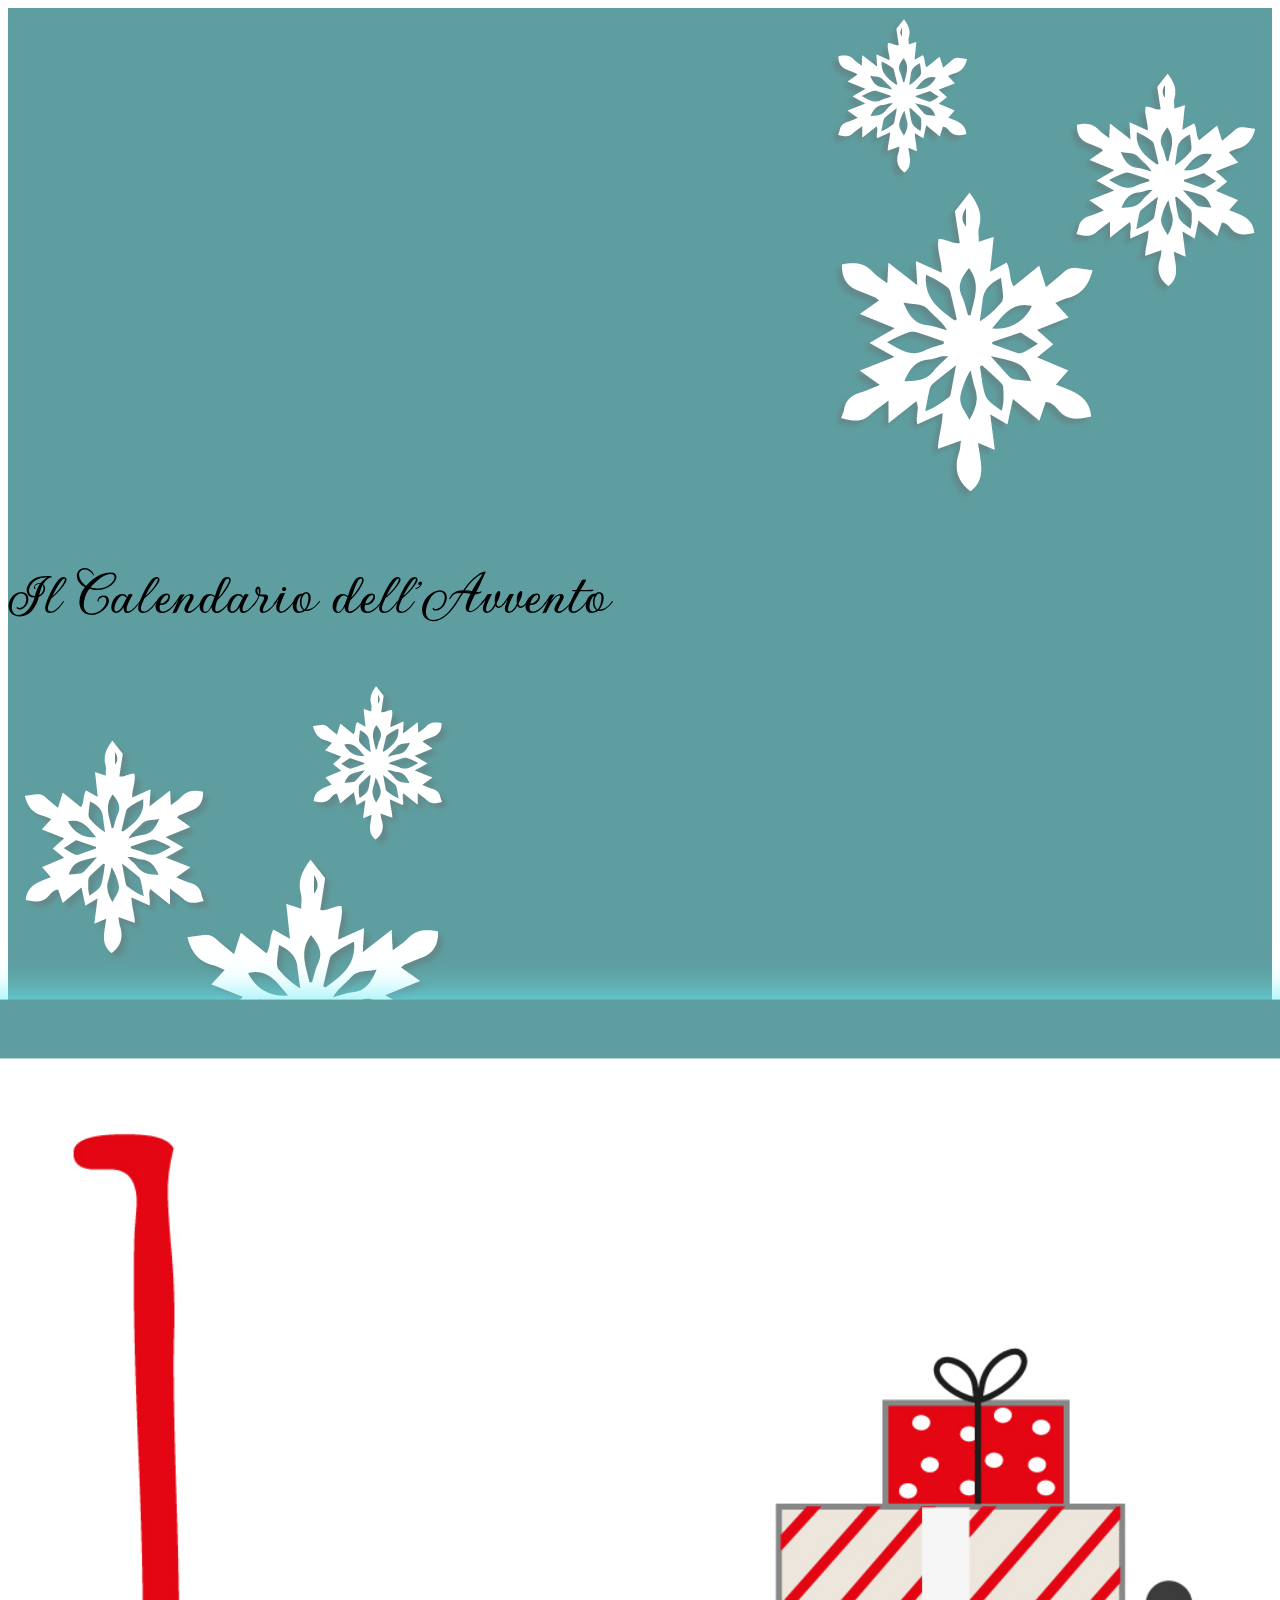
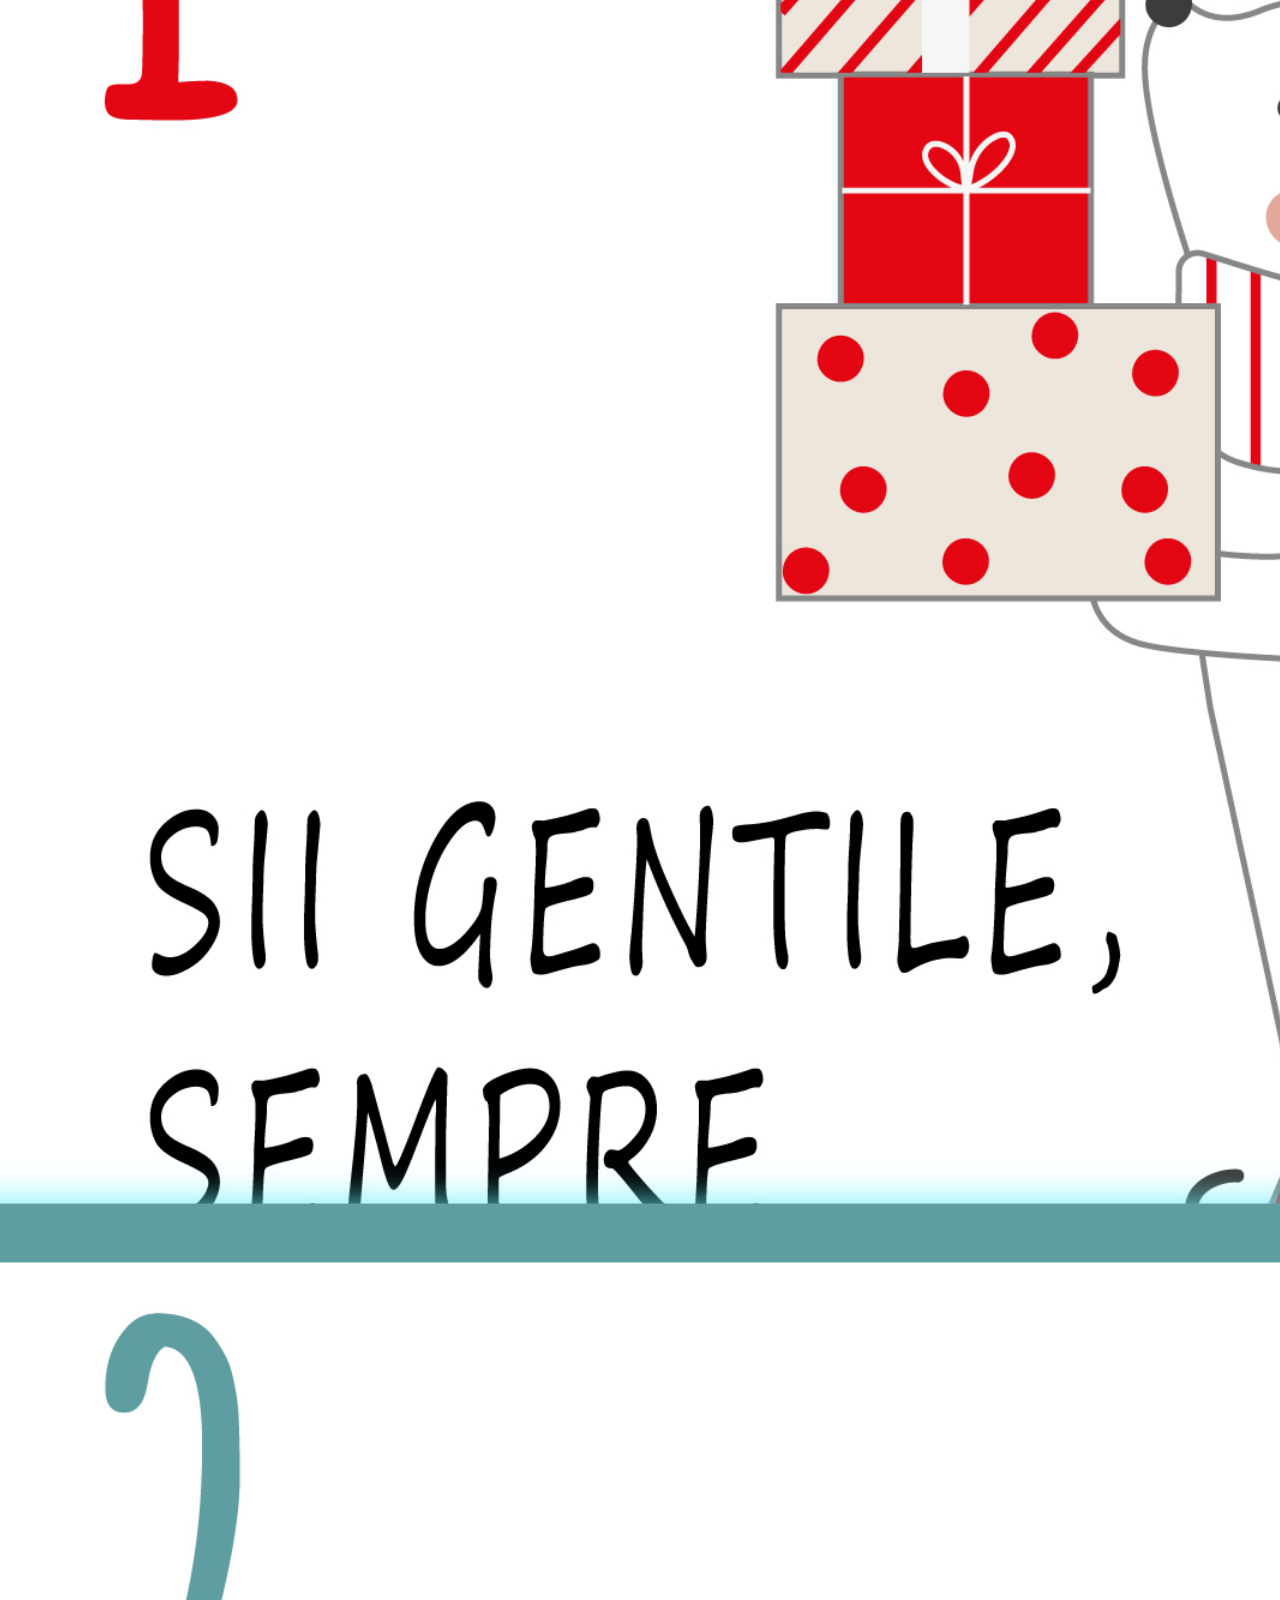
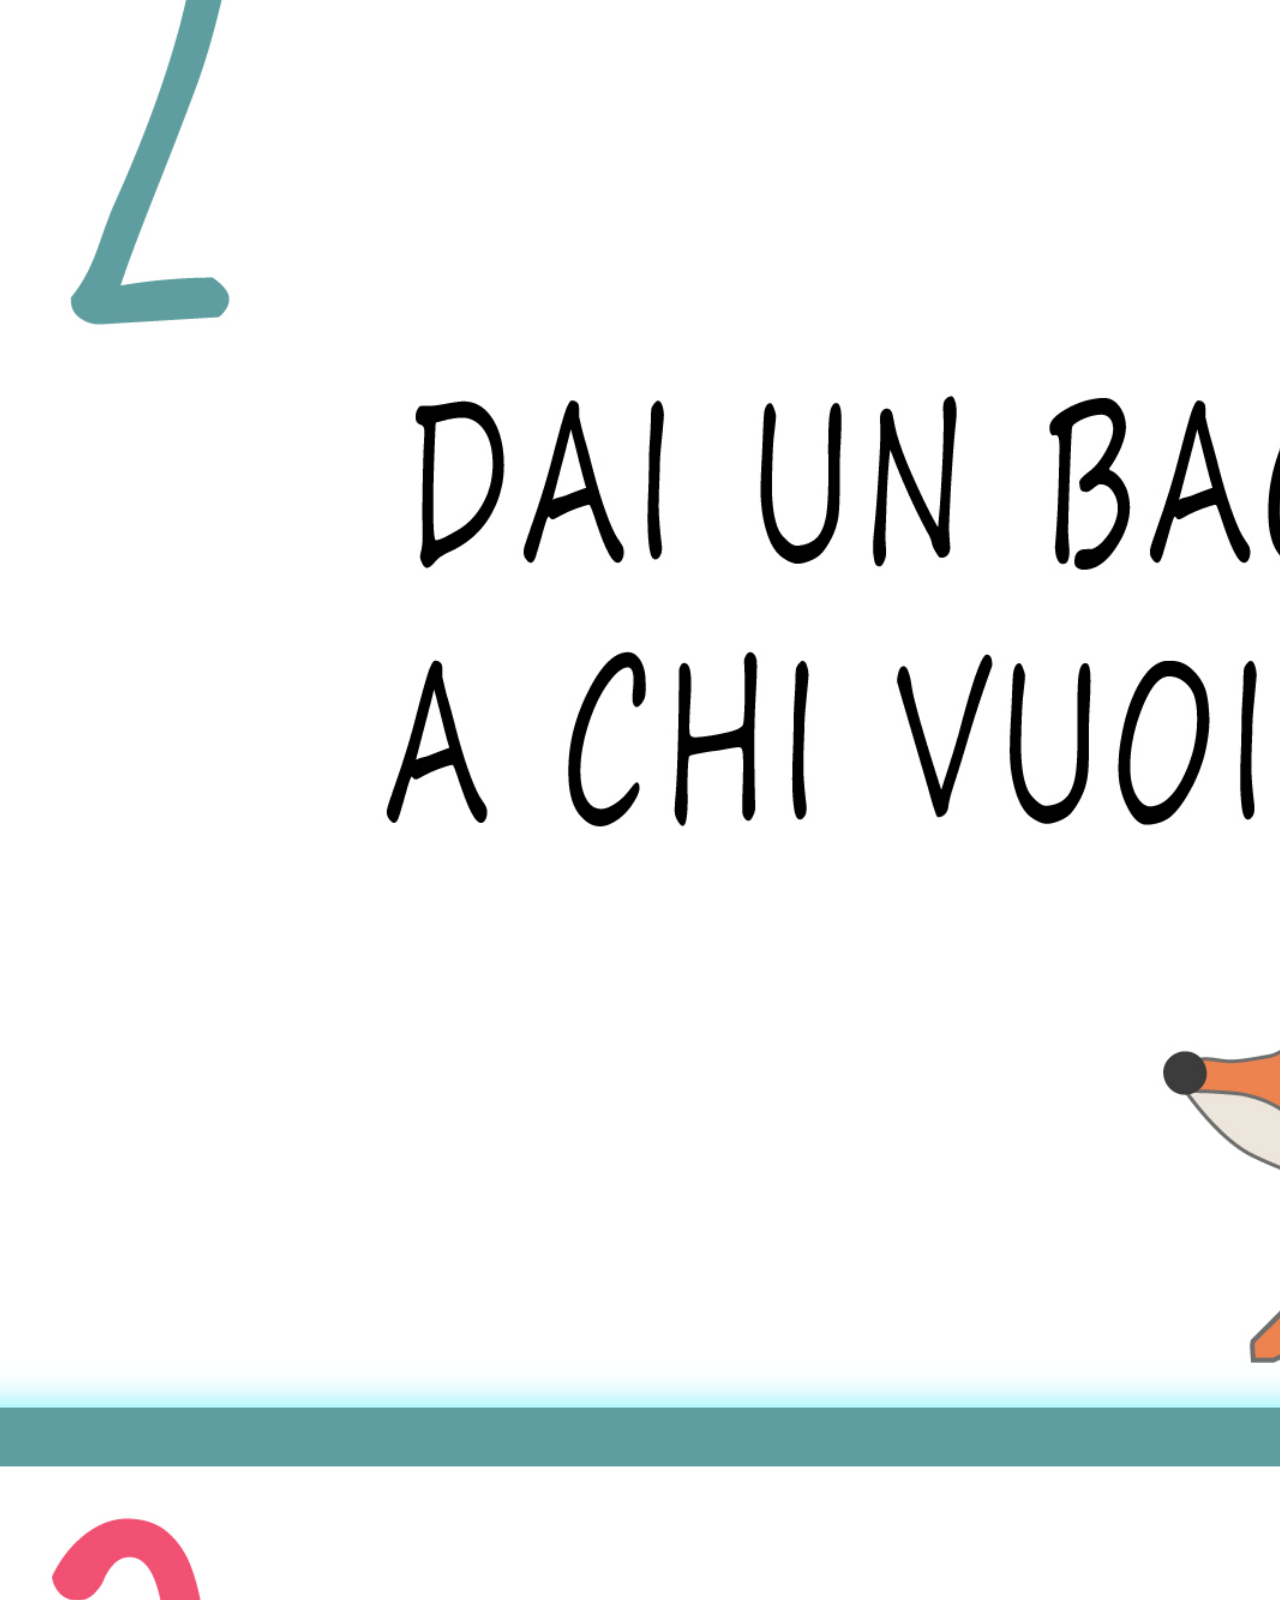
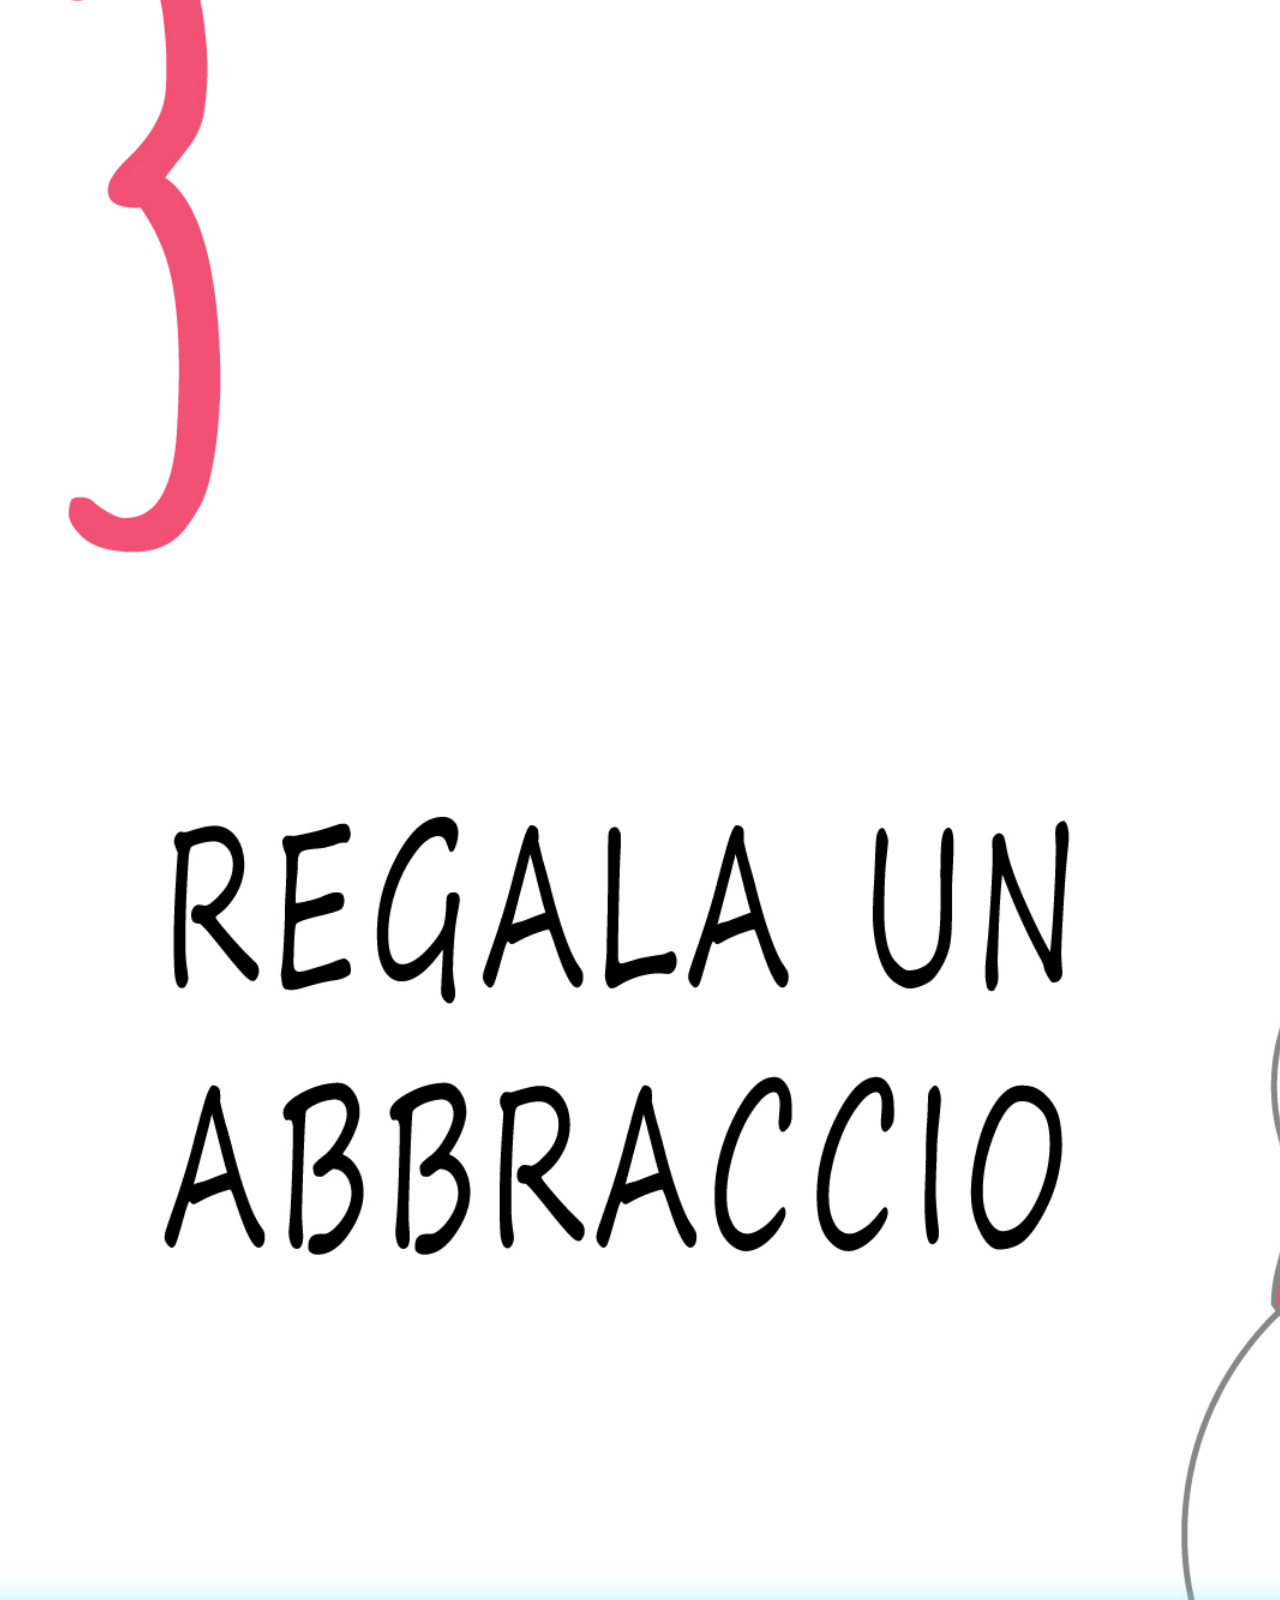
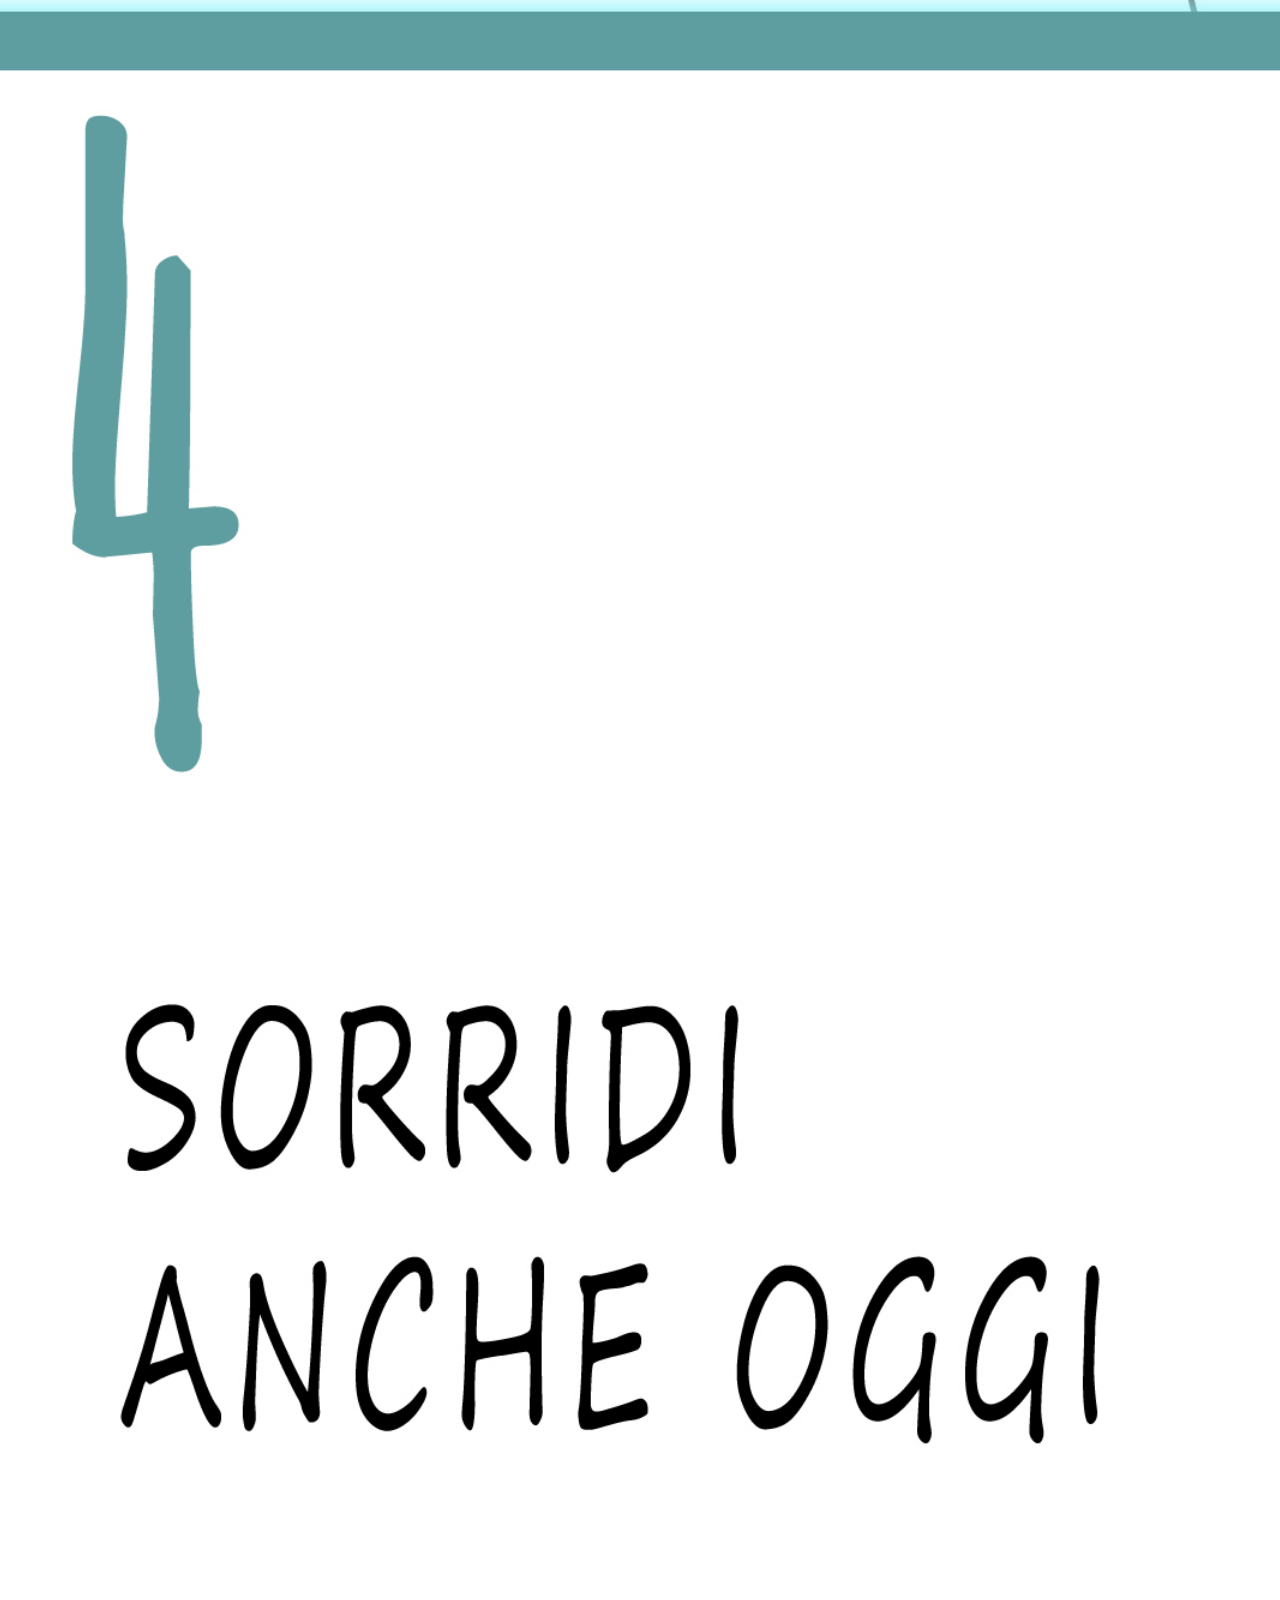
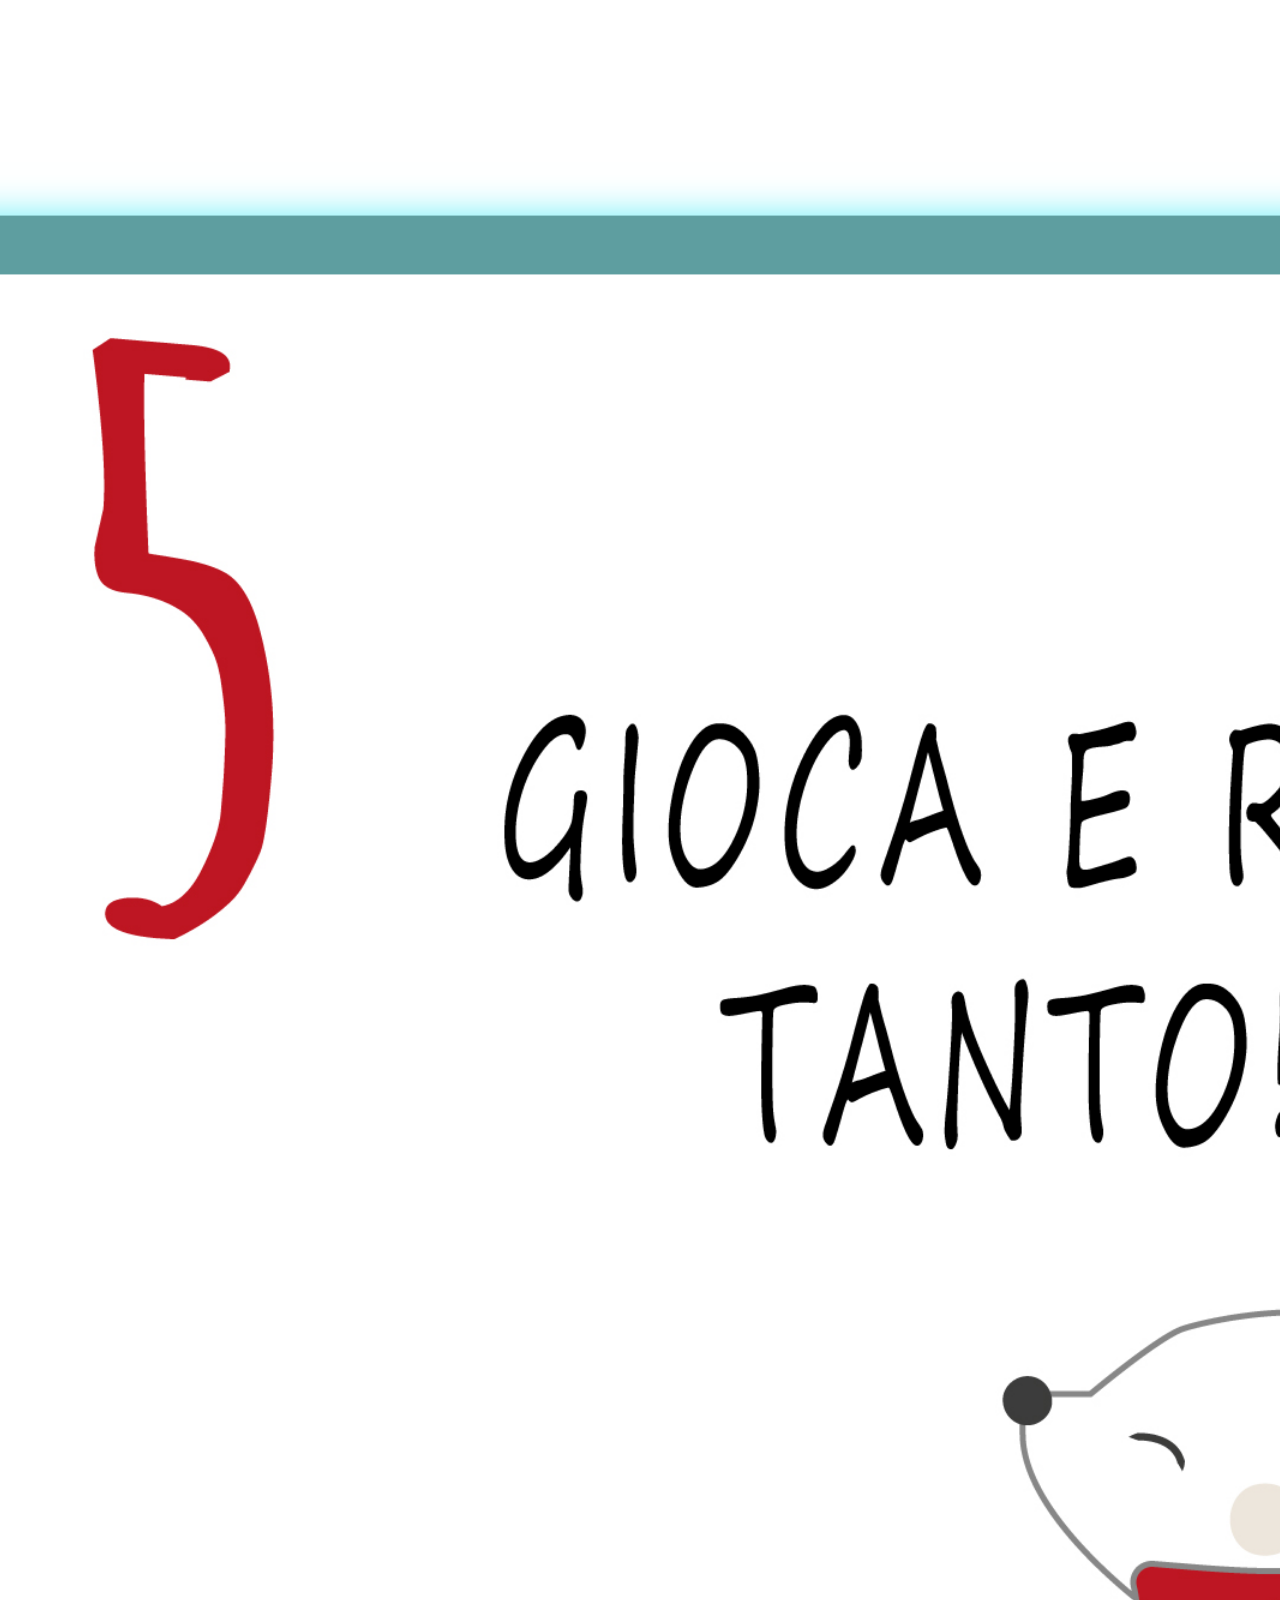
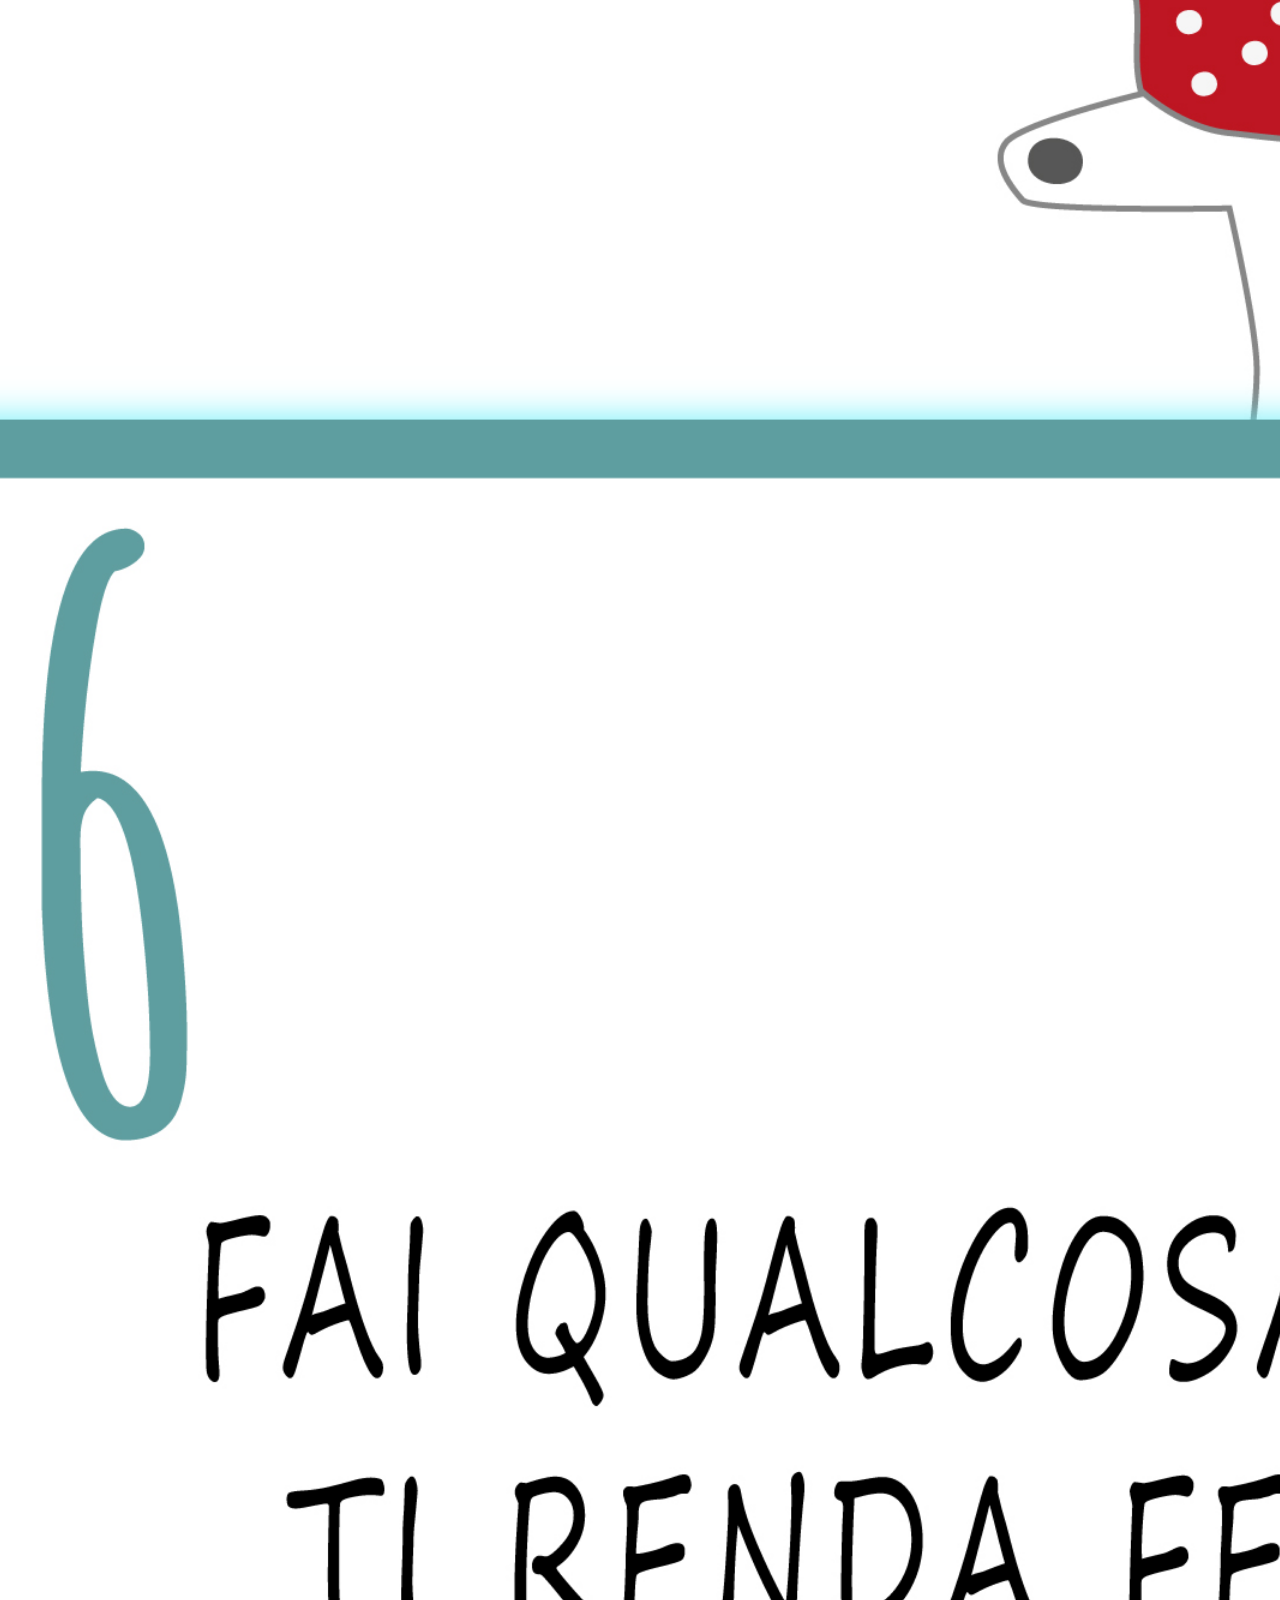
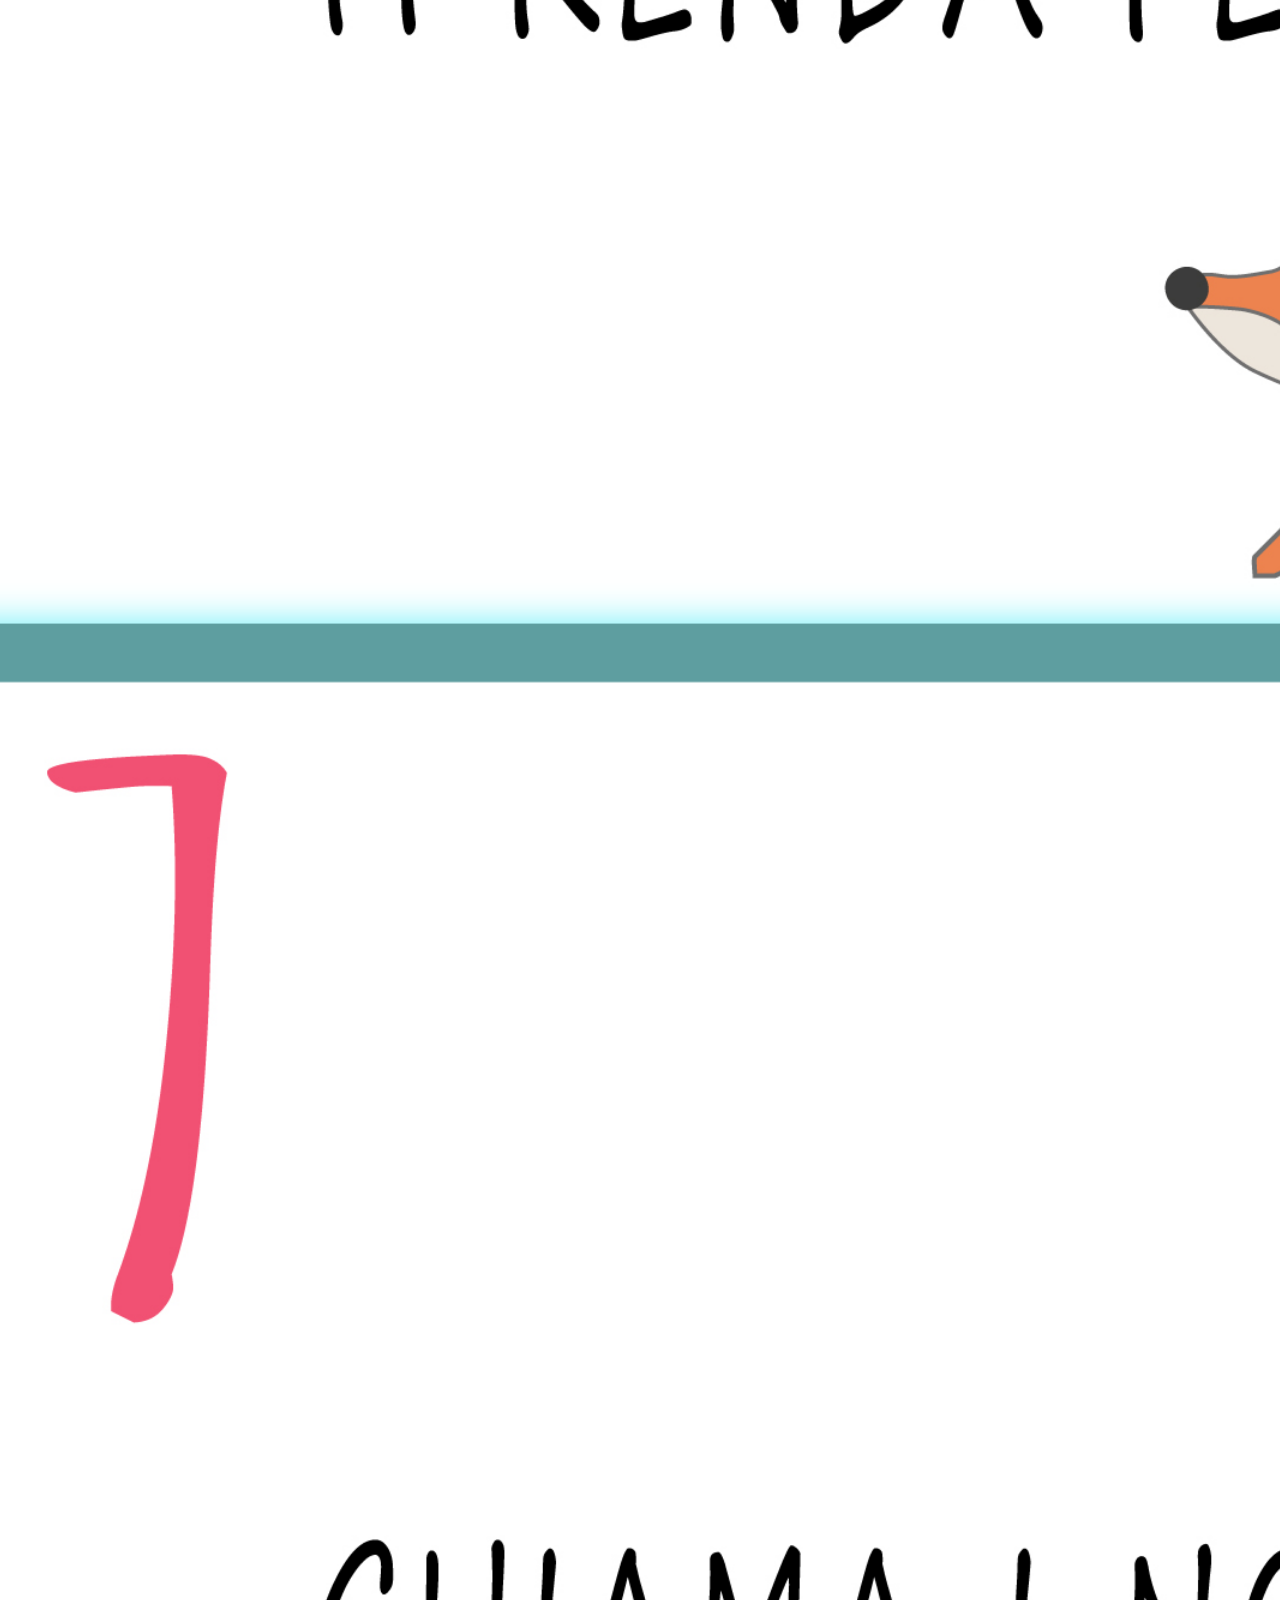
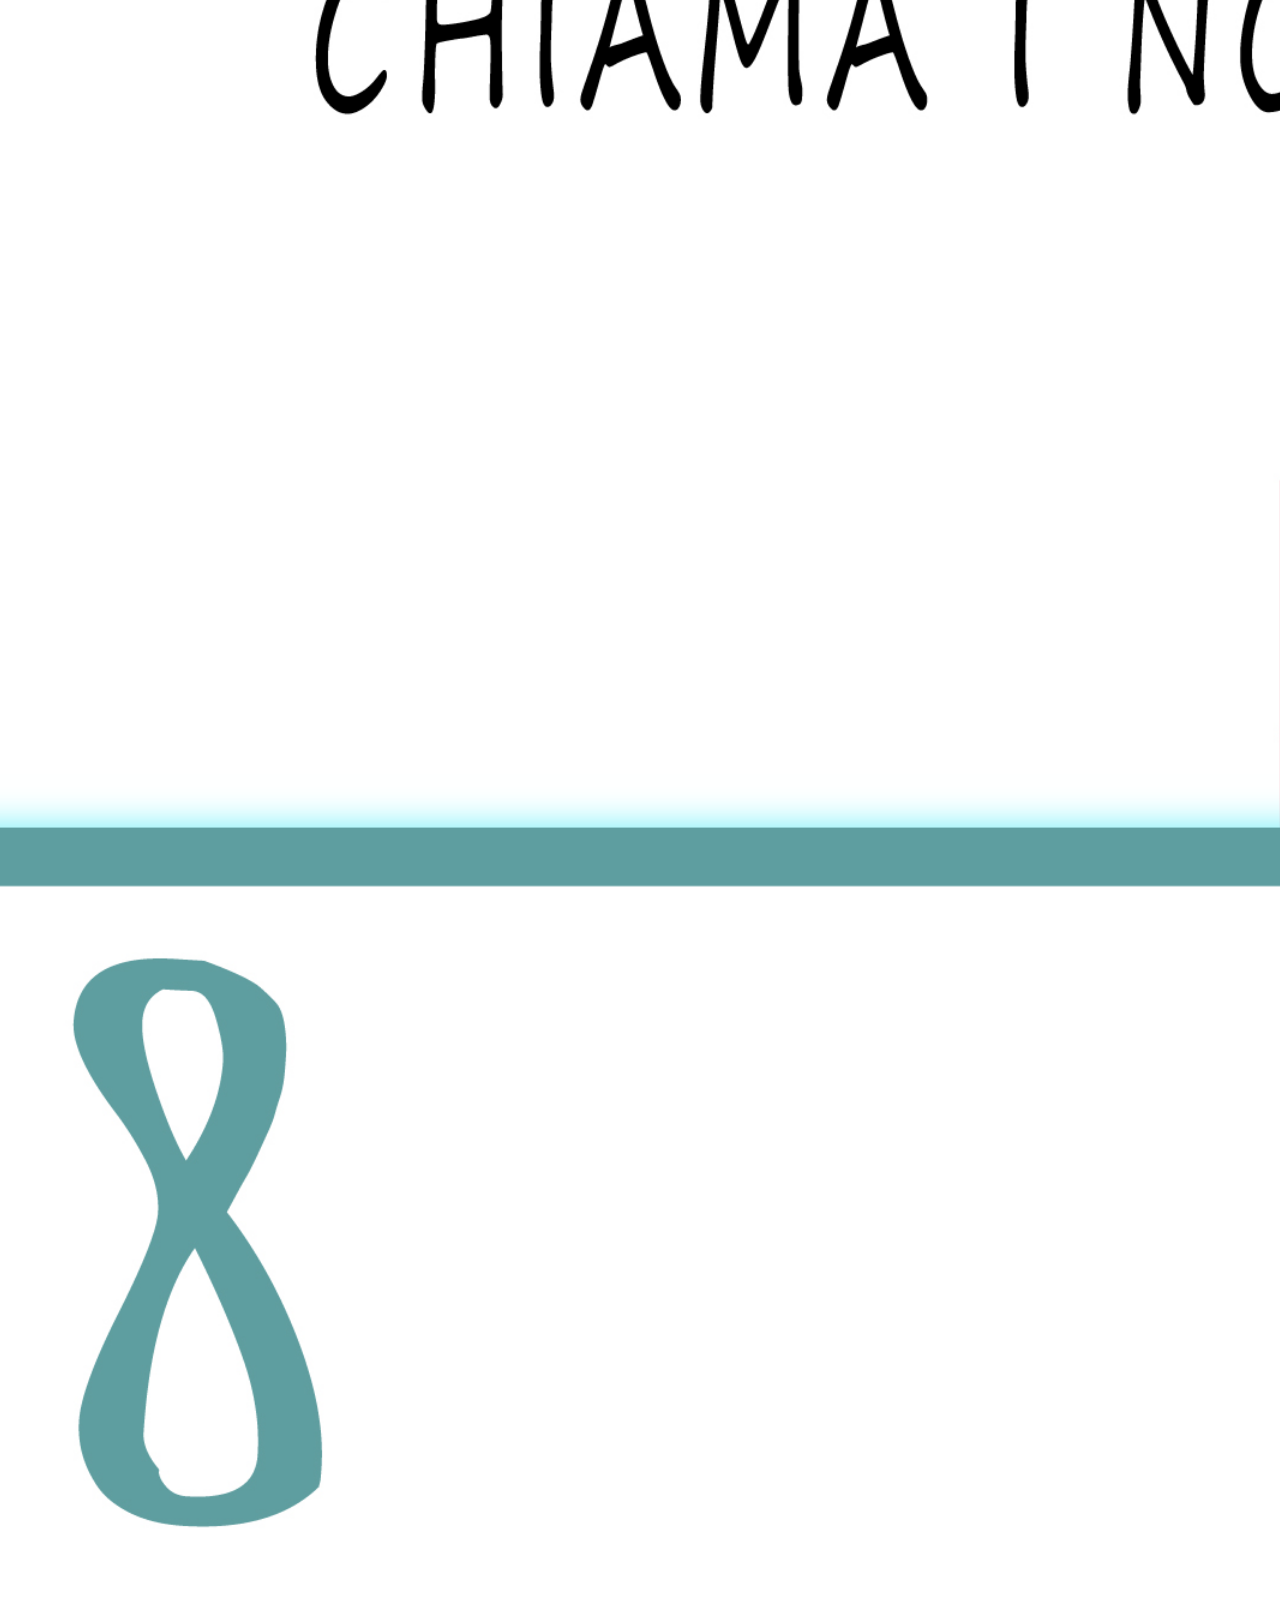
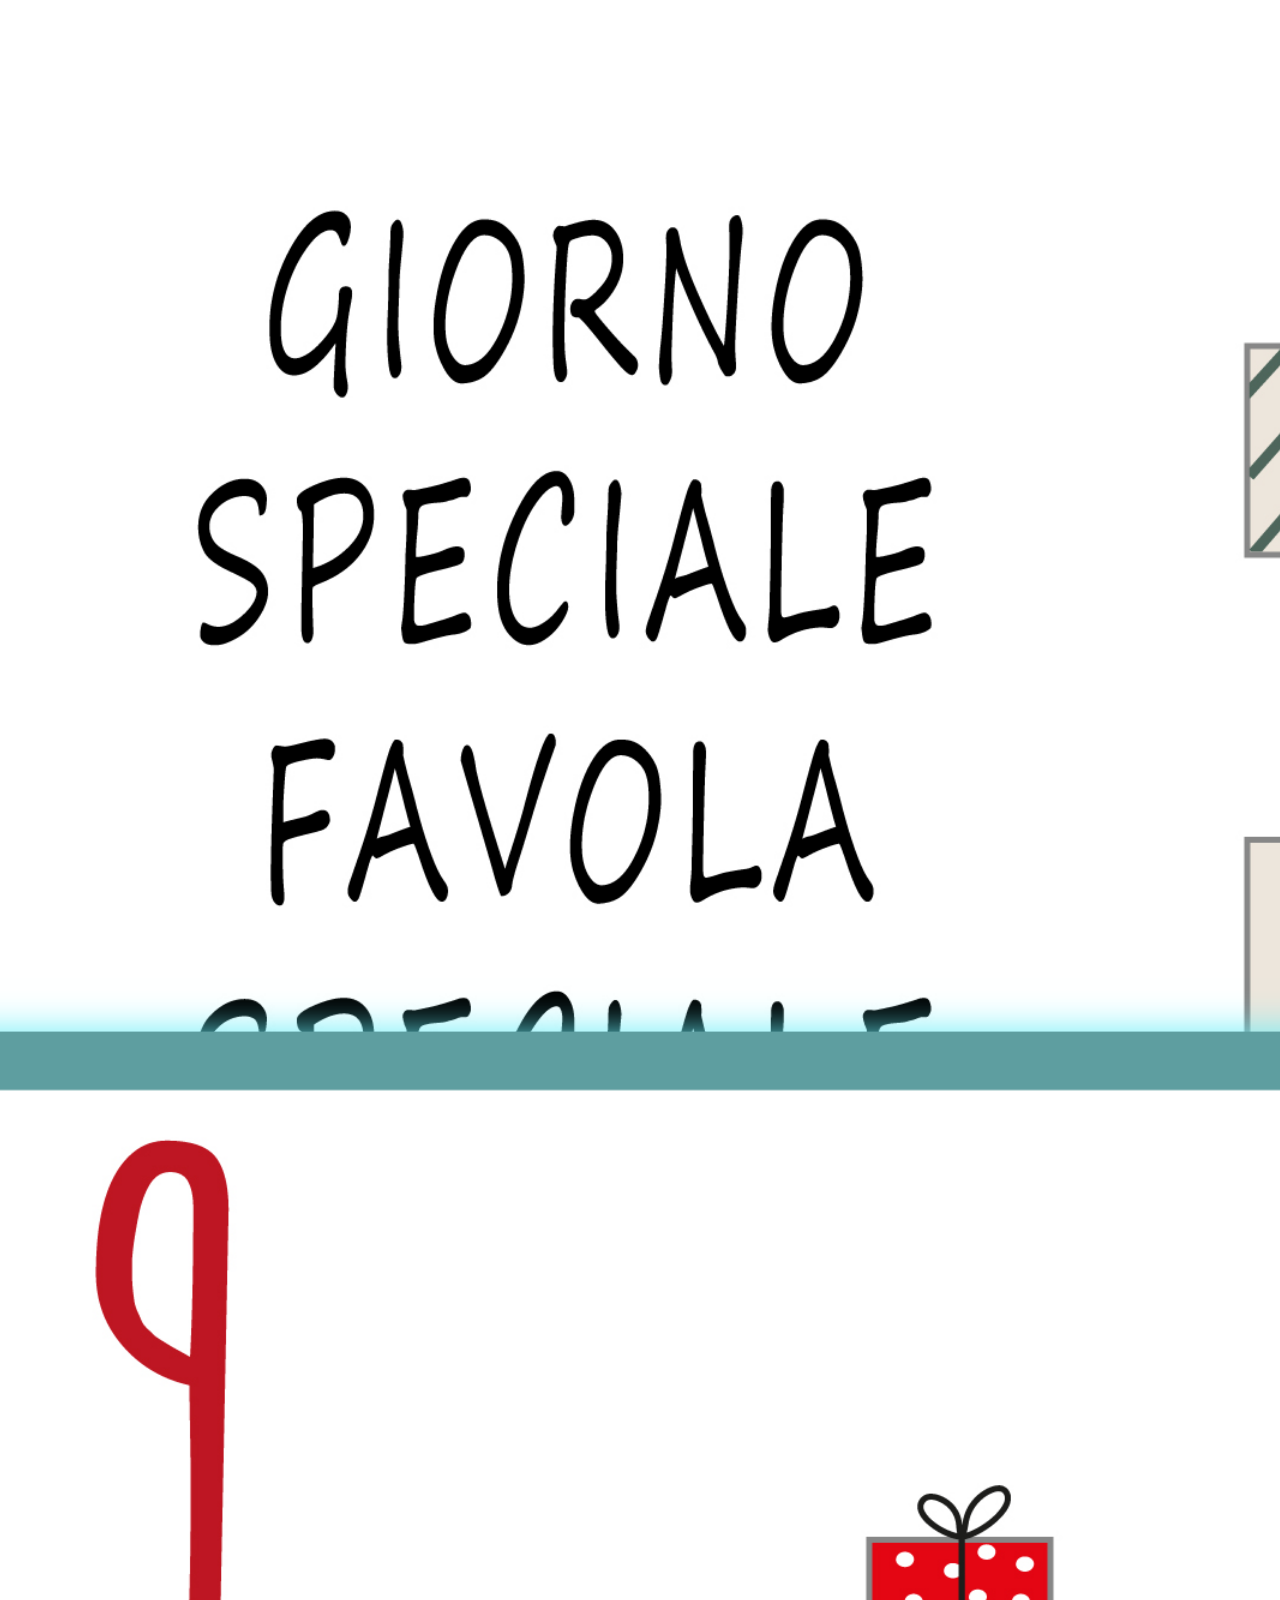
<file: index.html>
<!DOCTYPE html>
<html lang="en">
<head>
    <meta charset="UTF-8">
    <meta http-equiv="X-UA-Compatible" content="IE=edge">
    <meta name="viewport" content="width=device-width, initial-scale=1.0">
    <link rel="preconnect" href="https://fonts.googleapis.com"> 
    <link rel="preconnect" href="https://fonts.gstatic.com" crossorigin> 
    <link href="https://fonts.googleapis.com/css2?family=Gwendolyn:wght@700&display=swap" rel="stylesheet">
    <link rel="stylesheet" href="css/style.css">
    <link href="https://cdn.jsdelivr.net/npm/bootstrap@5.0.2/dist/css/bootstrap.min.css" rel="stylesheet" integrity="sha384-EVSTQN3/azprG1Anm3QDgpJLIm9Nao0Yz1ztcQTwFspd3yD65VohhpuuCOmLASjC" crossorigin="anonymous">
    <title>Calendario dell'Avvento</title>
</head>
<body>
    <div class="container-fluid background py-5">
        <header class="container">
            <div class="row">
                <div class="d-none d-md-block col-md-2  mirror"><img class="img-fluid" src="img/fiocchi-neve1.png" alt=""></div>
                <h1 class="col-12 col-md-8 text-center text-white pt-4">Il Calendario dell'Avvento</h1>
                <div class="d-none d-md-block col-md-2"><img class="img-fluid" src="img/fiocchi-neve1.png" alt=""></div>
            </div>
        </header>
    </div>
        <main class="container py-5">
            <div class="row align-items-center text-center">
                <div class="calendar col-4 col-md-2 p-4">
                    <div class="day" id="img1">
                        <img class="img-fluid" src="img/1.jpg" alt="">
                    </div>
                    <div class="img-text" id="text1">
                        <img class="img-fluid " src="img/frase-1.jpg" alt="">
                    </div>
                </div>
                
                <div class="calendar col-4 col-md-2 p-4">
                    <div class="day" id="img2">
                        <img class="img-fluid" src="img/2.jpg" alt="">
                    </div>
                    <div class="img-text" id="text2">
                        <img class="img-fluid" src="img/frase-2.jpg" alt="">
                    </div>
                </div>

                <div class="calendar col-4 col-md-2 p-4">
                    <div class="day" id="img3">
                        <img class="img-fluid" src="img/3.jpg" alt="">
                    </div>
                    <div class="img-text" id="text3">
                        <img class="img-fluid" src="img/frase-3.jpg" alt="">
                    </div>
                </div>

                <div class="calendar col-4 col-md-2 p-4">
                    <div class="day" id="img4"> 
                        <img class="img-fluid" src="img/4.jpg" alt="">
                    </div>
                    <div class="img-text" id="text4">
                        <img class="img-fluid" src="img/frase-4.jpg" alt="">
                    </div>
                </div>

                <div class="calendar col-4 col-md-2 p-4">
                    <div class="day" id="img5">
                        <img class="img-fluid" src="img/5.jpg" alt="">
                    </div>
                    <div class="img-text" id="text5">
                        <img class="img-fluid" src="img/frase-5.jpg" alt="">
                    </div>
                </div>

                <div class="calendar col-4 col-md-2 p-4">
                    <div class="day" id="img6">
                        <img class="img-fluid" src="img/6.jpg" alt="">
                    </div>
                    <div class="img-text" id="text6">
                        <img class="img-fluid" src="img/frase-6.jpg" alt="">
                    </div>
                </div>

                <div class="calendar col-4 col-md-2 p-4">
                    <div class="day" id="img7">
                        <img class="img-fluid" src="img/7.jpg" alt="">
                    </div>
                    <div class="img-text" id="text7">
                        <img class="img-fluid" src="img/frase-7.jpg" alt="">
                    </div>
                </div>

                <div class="calendar col-4 col-md-2 p-4">
                    <div class="day" id="img8">
                        <img class="img-fluid" src="img/8.jpg" alt="">
                    </div>
                    <div class="img-text" id="text8">
                        <img class="img-fluid" src="img/frase-8.jpg" alt="">
                    </div>
                </div>

                <div class="calendar col-4 col-md-2 p-4">
                    <div class="day" id="img9">
                        <img class="img-fluid" src="img/9.jpg" alt="">
                    </div>
                    <div class="img-text" id="text9">
                        <img class="img-fluid" src="img/frase-9.jpg" alt="">
                    </div>
                </div>

                <div class="calendar col-4 col-md-2 p-4">
                    <div class="day" id="img10">
                        <img class="img-fluid" src="img/10.jpg" alt="">
                    </div>
                    <div class="img-text" id="text10">
                        <img class="img-fluid" src="img/frase-10.jpg" alt="">
                    </div>
                </div>

                <div class="calendar col-4 col-md-2 p-4">
                    <div class="day" id="img11">
                        <img class="img-fluid" src="img/11.jpg" alt="">
                    </div>
                    <div class="img-text" id="text11">
                        <img class="img-fluid" src="img/frase-11.jpg" alt="">
                    </div>
                </div>

                <div class="calendar col-4 col-md-2 p-4">
                    <div class="day" id="img12">
                        <img class="img-fluid" src="img/12.jpg" alt="">
                    </div>
                    <div class="img-text" id="text12">
                        <img class="img-fluid" src="img/frase-12.jpg" alt="">
                    </div>
                </div>

                <div class="calendar col-4 col-md-2 p-4">
                    <div class="day" id="img13">
                        <img class="img-fluid" src="img/13.jpg" alt="">
                    </div>
                    <div class="img-text" id="text13">
                        <img class="img-fluid" src="img/frase-13.jpg" alt="">
                    </div>
                </div>

                <div class="calendar col-4 col-md-2 p-4">
                    <div class="day" id="img14">
                        <img class="img-fluid" src="img/14.jpg" alt="">
                    </div>
                    <div class="img-text" id="text14">
                        <img class="img-fluid" src="img/frase-14.jpg" alt="">
                    </div>
                </div>

                <div class="calendar col-4 col-md-2 p-4">
                    <div class="day" id="img15">
                        <img class="img-fluid" src="img/15.jpg" alt="">
                    </div>
                    <div class="img-text" id="text15">
                        <img class="img-fluid" src="img/frase-15.jpg" alt="">
                    </div>
                </div>

                <div class="calendar col-4 col-md-2 p-4">
                    <div class="day" id="img16">
                        <img class="img-fluid" src="img/16.jpg" alt="">
                    </div>
                    <div class="img-text" id="text16">
                        <img class="img-fluid" src="img/frase-16.jpg" alt="">
                    </div>
                </div>

                <div class="calendar col-4 col-md-2 p-4">
                    <div class="day" id="img17">
                        <img class="img-fluid" src="img/17.jpg" alt="">
                    </div>
                    <div class="img-text" id="text17">
                        <img class="img-fluid" src="img/frase-17.jpg" alt="">
                    </div>
                </div>

                <div class="calendar col-4 col-md-2 p-4">
                    <div class="day" id="img18">
                        <img class="img-fluid" src="img/18.jpg" alt="">
                    </div>
                    <div class="img-text" id="text18">
                        <img class="img-fluid" src="img/frase-18.jpg" alt="">
                    </div>
                </div>

                <div class="calendar col-4 col-md-2 p-4">
                    <div class="day" id="img19">
                        <img class="img-fluid" src="img/19.jpg" alt="">
                    </div>
                    <div class="img-text" id="text19">
                        <img class="img-fluid" src="img/frase-19.jpg" alt="">
                    </div>
                </div>

                <div class="calendar col-4 col-md-2 p-4">
                    <div class="day"  id="img20">
                        <img class="img-fluid" src="img/20.jpg" alt="">
                    </div>
                    <div class="img-text"  id="text20">
                        <img class="img-fluid" src="img/frase-20.jpg" alt="">
                    </div>
                </div>

                <div class="calendar col-4 col-md-2 p-4">
                    <div class="day" id="img21">
                        <img class="img-fluid" src="img/21.jpg" alt="">
                    </div>
                    <div class="img-text" id="text21">
                        <img class="img-fluid" src="img/frase-21.jpg" alt="">
                    </div>
                </div>

                <div class="calendar col-4 col-md-2 p-4">
                    <div class="day" id="img22">
                        <img class="img-fluid" src="img/22.jpg" alt="">
                    </div>
                    <div class="img-text" id="text22">
                        <img class="img-fluid" src="img/frase-22.jpg" alt="">
                    </div>
                </div>

                <div class="calendar col-4 col-md-2 p-4">
                    <div class="day" id="img23">
                        <img class="img-fluid" src="img/23.jpg" alt="">
                    </div>
                    <div class="img-text" id="text23">
                        <img class="img-fluid" src="img/frase-23.jpg" alt="">
                    </div>
                </div>

                <div class="calendar col-4 col-md-2 p-4">
                    <div class="day" id="img24">
                        <img class="img-fluid" src="img/24.jpg" alt="">
                    </div>
                    <div class="img-text" id="text24">
                        <img class="img-fluid" src="img/frase-24.jpg" alt="">
                    </div>
                </div>

                
                
            </div>
        </main>

        <script src="js/script.js"></script>
    
</body>
</html>
</file>
<file: css/style.css>
.background {
 background-color: cadetblue;
 font-family: 'Gwendolyn', cursive;
}

h1 {
    font-size: 4rem !important;
}

.mirror {
    transform: rotateY(180deg);
}

.calendar {
    position: relative;
}

.day img {
    box-shadow: 0 0 30px rgb(206, 206, 206);
}

.img-text {
    transform: scale(1.2);
    display: none;
}

.img-text img {
    box-shadow: 0 0 30px rgb(102, 237, 247);
}
</file>
